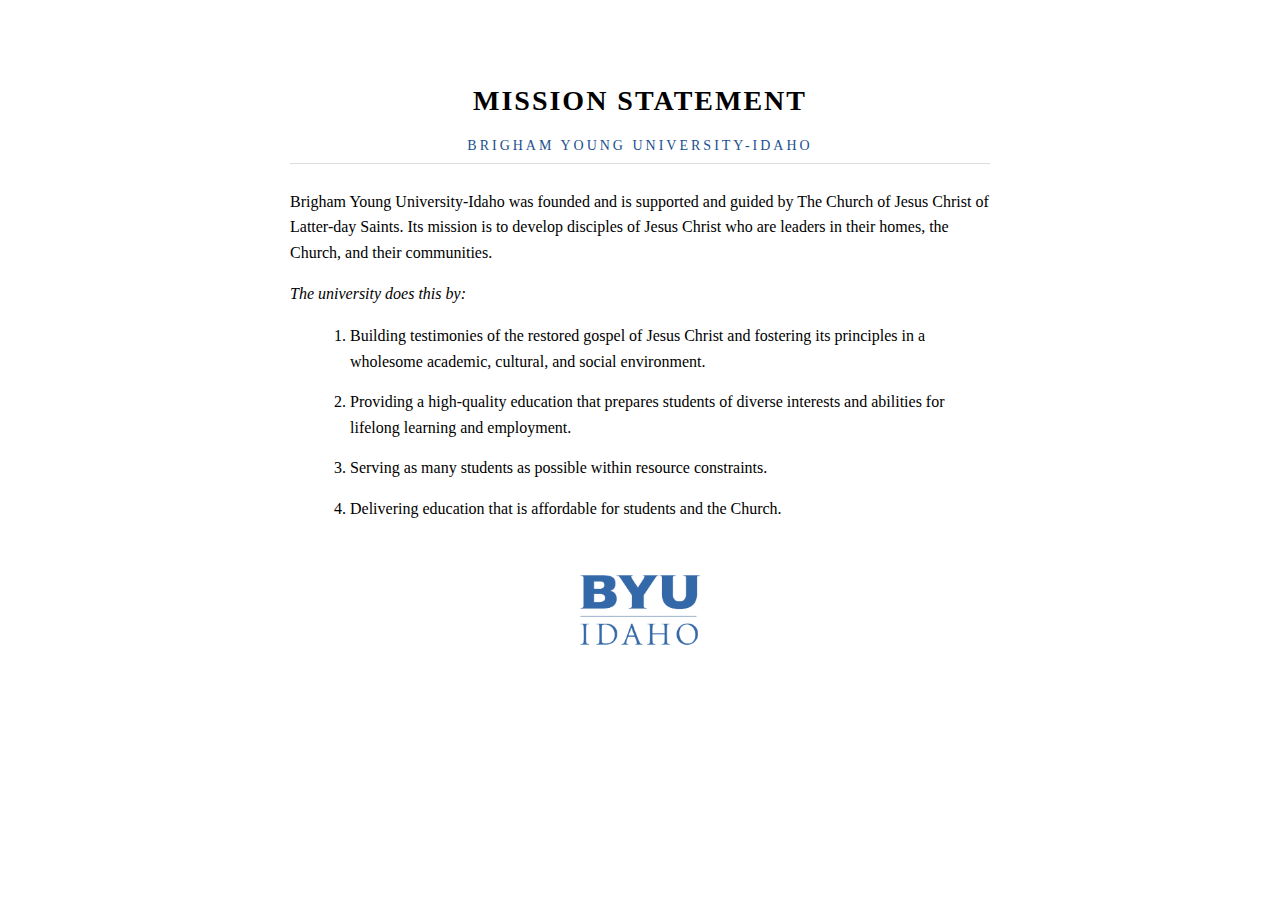
<file: prove/mission/mission.html>
<!DOCTYPE html>
<html lang="en">
<head>
  <meta charset="UTF-8">
  <title>Mission Statement - BYU-Idaho</title>
  <link rel="stylesheet" href="mission.css">
</head>
<body>
  <div class="container">
    <h1 class="title">MISSION STATEMENT</h1>
    <h2 class="subtitle">BRIGHAM YOUNG UNIVERSITY-IDAHO</h2>
    
    <p class="intro">
      Brigham Young University-Idaho was founded and is supported and guided by The Church of Jesus Christ of Latter-day Saints. Its mission is to develop disciples of Jesus Christ who are leaders in their homes, the Church, and their communities.
    </p>
    
    <p class="emphasis"><em>The university does this by:</em></p>
    
    <ol class="mission-list">
      <li>
        Building testimonies of the restored gospel of Jesus Christ and fostering its principles in a wholesome academic, cultural, and social environment.
      </li>
      <li>
        Providing a high-quality education that prepares students of diverse interests and abilities for lifelong learning and employment.
      </li>
      <li>
        Serving as many students as possible within resource constraints.
      </li>
      <li>
        Delivering education that is affordable for students and the Church.
      </li>
    </ol>
    
    <footer>
      <img src="byui-logo-blue.webp" alt="">
    </footer>
  </div>
</body>
</html>
</file>
<file: prove/mission/mission.css>
body {
  font-family: Georgia, 'Times New Roman', Times, serif;
  margin: 0;
  padding: 0;
  background-color: #fff;
  color: #000;
  line-height: 1.6;
}

.container {
  max-width: 700px;
  margin: 40px auto;
  padding: 20px;
  text-align: center;
}

.title {
  font-size: 28px;
  font-weight: bold;
  letter-spacing: 2px;
  margin-bottom: 5px;
}

.subtitle {
  font-size: 14px;
  color: #1b4f8f;
  letter-spacing: 3px;
  font-weight: normal;
  margin-bottom: 25px;
  border-bottom: 1px solid #ddd;
  padding-bottom: 5px;
}

.intro {
  text-align: left;
  margin-bottom: 15px;
}

.emphasis {
  text-align: left;
  font-style: italic;
  margin-bottom: 10px;
}

.mission-list {
  text-align: left;
  margin-left: 20px;
  margin-bottom: 30px;
}

.mission-list li {
  margin-bottom: 15px;
}

footer {
  text-align: center;
}

img {
  max-width: 20%;
  height: auto;
  margin-top: 20px;
}
</file>
